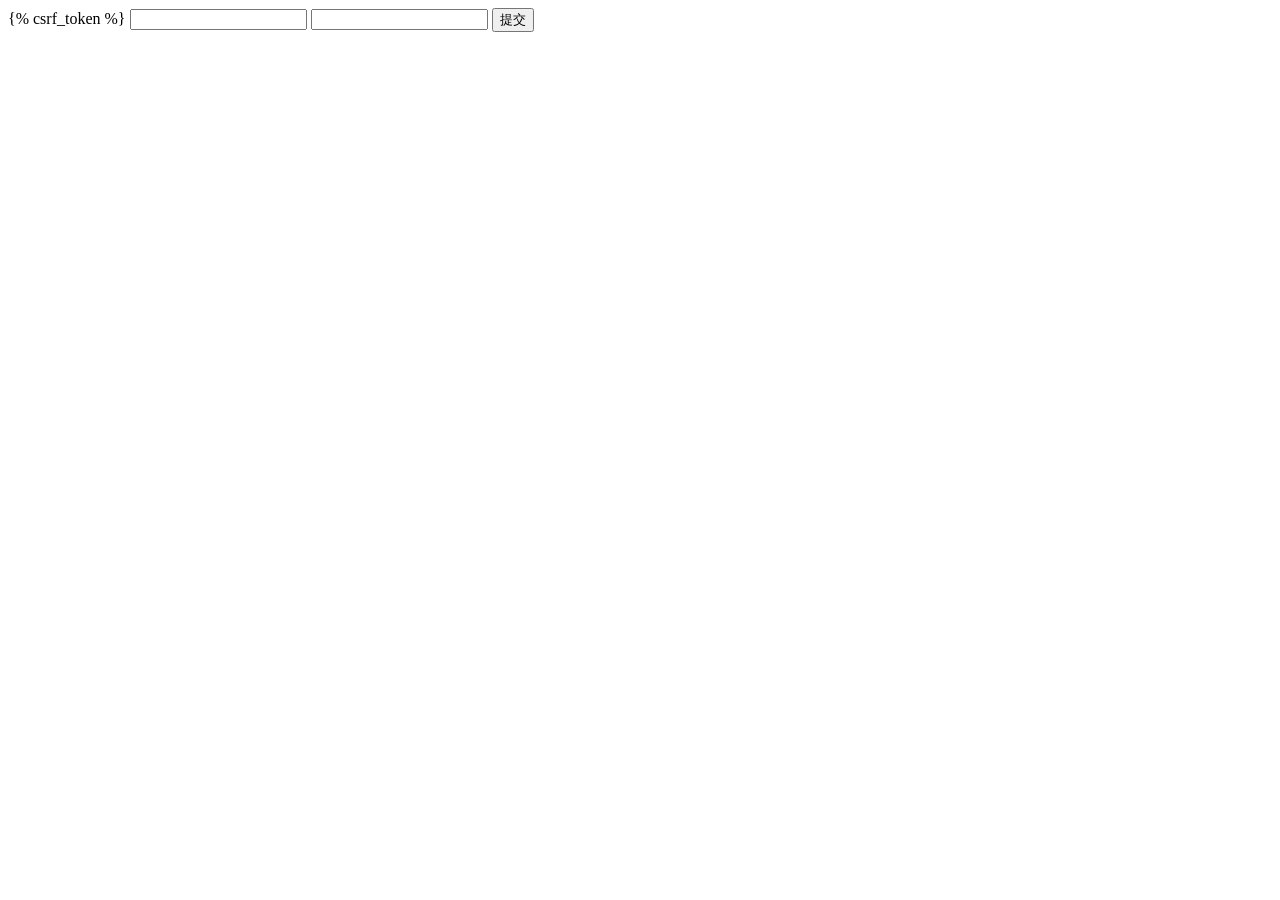
<file: templates/login.html>
<!DOCTYPE html>
<html lang="en">
<head>
    <meta charset="UTF-8">
    <title>Title</title>
</head>
<body>
<form method="post">
    {% csrf_token %}

    <input type="text" name="username" />
    <input type="text" name="password" />
    <input type="submit" value="提交">
</form>
</body>
</html>
</file>
